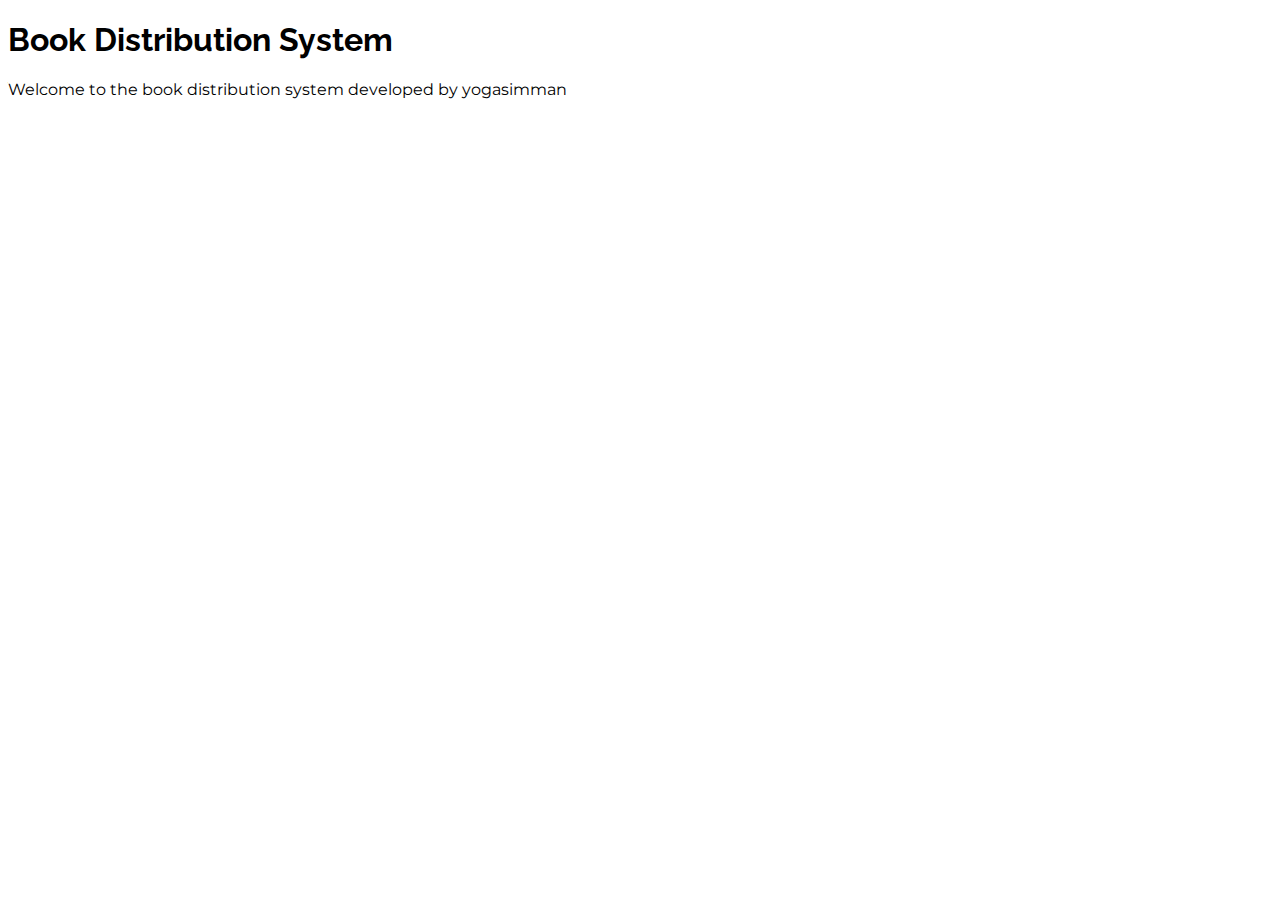
<file: index.html>
<!DOCTYPE html>
<html lang="en">
<head>
    <meta charset="UTF-8">
    <meta name="viewport" content="width=device-width, initial-scale=1.0">
    <title>Document</title>
    <link rel="stylesheet" href="index.css">
</head>
<body>
    <h1>Book Distribution System</h1>
    <p>Welcome to the book distribution system developed by yogasimman</p>
</body>
</html>
</file>
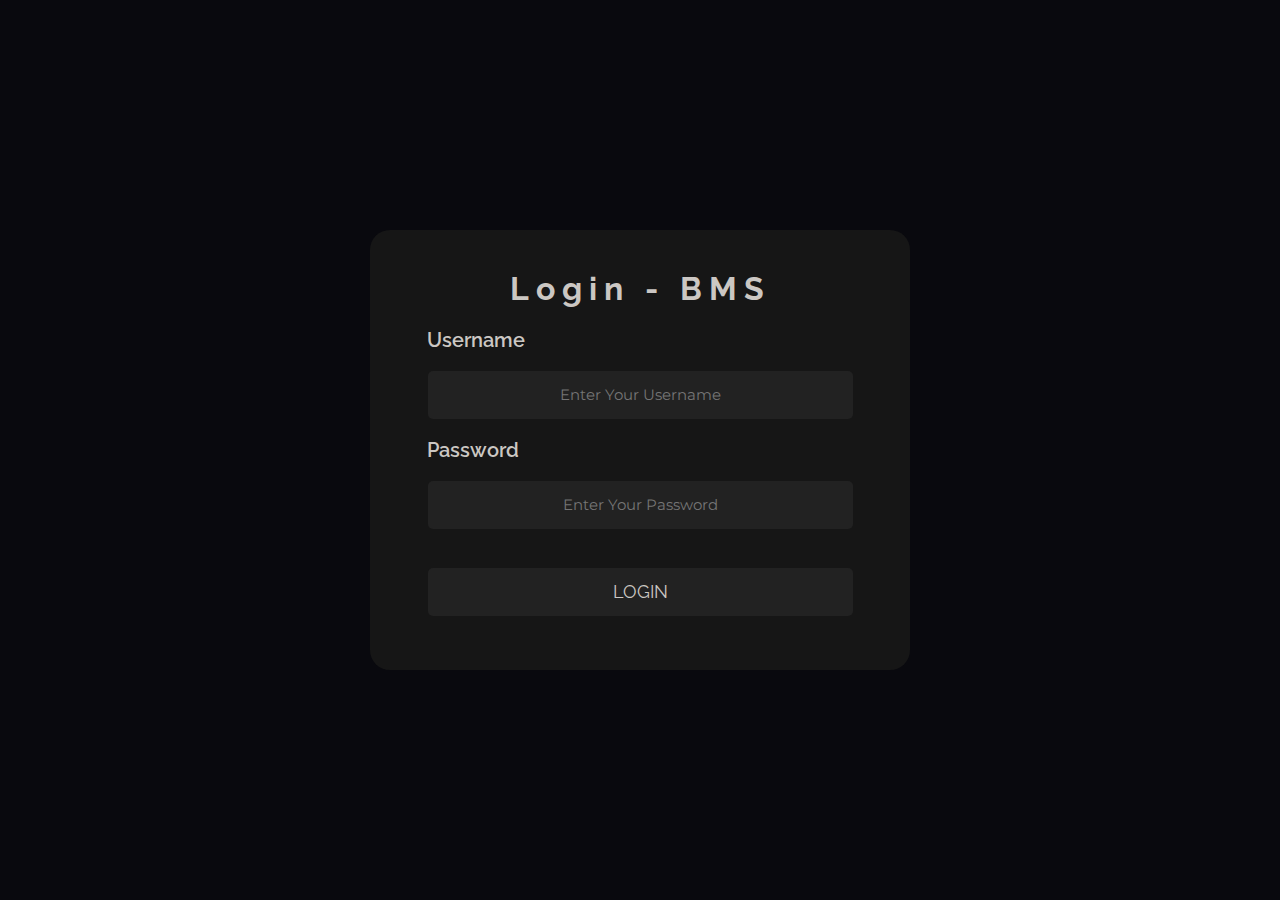
<file: html/login.html>
<!DOCTYPE html>
<html lang="en">
<head>
    <meta charset="UTF-8">
    <meta name="viewport" content="width=device-width, initial-scale=1.0">
    <title>Login</title>
    <link rel="stylesheet" href="login.css">
</head>
<body>
    <div class="login-container">
        <h3>Login - BMS</h3>
        <form id="loginForm" method="post">
            <label>Username</label><br>
            <input id="username" type="text" placeholder="Enter Your Username" required><br>
            <label>Password</label><br>
            <input id="password" type="password" placeholder="Enter Your Password" required><br>
            <button type="submit" class="click_button">Login</button>
        </form>
    </div>
    <script src="login.js"></script>
</body>
</html>
</file>
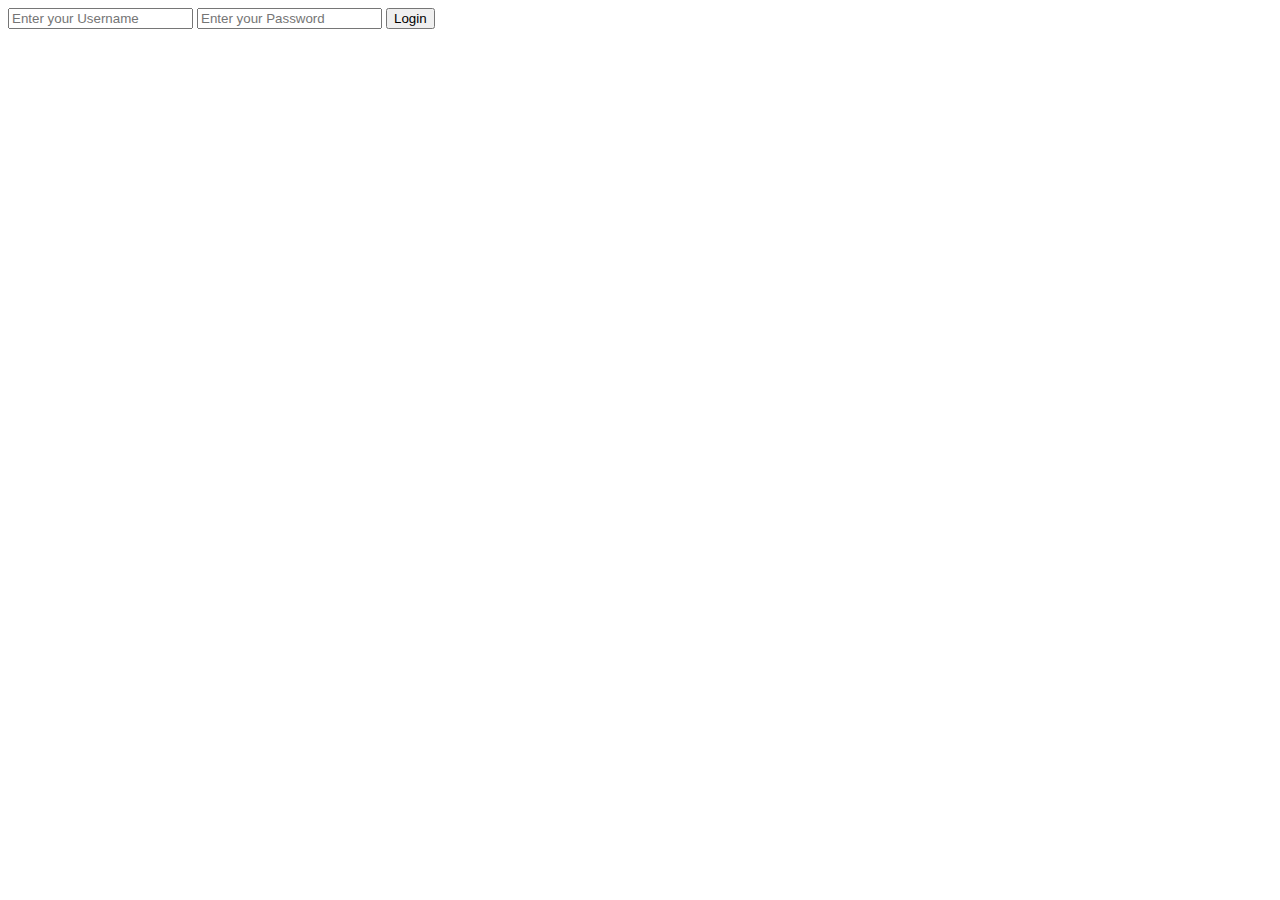
<file: html/loginduplicate.html>
<!DOCTYPE html>
<html lang="en">
<head>
    <meta charset="UTF-8">
    <meta name="viewport" content="width=device-width, initial-scale=1.0">
    <title>Login</title>
</head>
<body>
        <form id="loginForm" method="post">
            <input id="username" type="text" placeholder="Enter your Username" required>
            <input id="password" type="password" placeholder="Enter your Password" required>
            <button type="submit">Login</button>
        </form>
    </div>
    <script src="login.js"></script>
</body>
</html>
</file>
<file: index.css>
/*importing fonts */
@import url('https://fonts.googleapis.com/css2?family=Montserrat:ital,wght@0,100..900;1,100..900&display=swap');
@import url('https://fonts.googleapis.com/css2?family=Montserrat:ital,wght@0,100..900;1,100..900&family=Raleway:ital,wght@0,100..900;1,100..900&display=swap');

body{
    font-family: "Montserrat",sans-serif;
}

h1{
    font-family: "Raleway",sans-serif;
}
</file>
<file: html/login.css>
@import url('https://fonts.googleapis.com/css2?family=Montserrat:ital,wght@0,100..900;1,100..900&display=swap');
@import url('https://fonts.googleapis.com/css2?family=Montserrat:ital,wght@0,100..900;1,100..900&family=Raleway:ital,wght@0,100..900;1,100..900&display=swap');

body {
    font-family: 'Raleway', sans-serif;
    background-color: rgba(9, 9, 14, 255);
    color: rgba(203, 199, 195, 255);
}

.login-container {
    display: flex;
    position: fixed;
    flex-direction: column;
    justify-content: center;

    width: 500px;
    height: 400px;
    margin: auto;
    background-color: rgba(22, 22, 22, 255);
    padding: 20px;

    top: 50%;
    left: 50%;
    transform: translate(-50%, -50%);
    border-radius: 20px;
}

h3 {
    text-align: center;
    font-size: 32px;
    font-weight: 700;
    margin: 1.3rem auto;
    letter-spacing: 7px;
}

#username, #password {
    display: block;
    margin: 0 auto;
    background-color: rgba(34, 34, 34, 255);
    border: none;
    height: 3rem;
    width: 85%;
    color: rgba(203, 199, 195, 255);
    border-radius: 5px;
    padding-left: 10px;
    padding-right: 10px;
    box-sizing: border-box;
    font-size: 15px;
    font-family: 'Montserrat', sans-serif;
}

form label {
    display: block;
    margin-left: 37px;
    margin-right: auto;
    font-size: 20px;
    font-weight: 600;
}

#username::placeholder, #password::placeholder {
    text-align: center;
    font-family: 'Montserrat', sans-serif;
}

#username:focus,#password:focus{
    outline: 2px solid rgba(214,186,254,255);
}

.click_button {
    font-family: 'Raleway', sans-serif;
    width: 85%;
    height: 3rem;
    display: block;
    margin: 20px auto 35px auto;
    border-radius: 5px;
    text-align: center;
    box-sizing: border-box;
    text-transform: uppercase;
    font-size: 18px;
    background-color: rgba(34, 34, 34, 255);
    color: rgba(203, 199, 195, 255);
    border: none;
    cursor: pointer;
}

.click_button:hover{
    background-color: rgba(214,186,254,255);
    color: rgba(34, 34, 34, 255);
}
</file>
